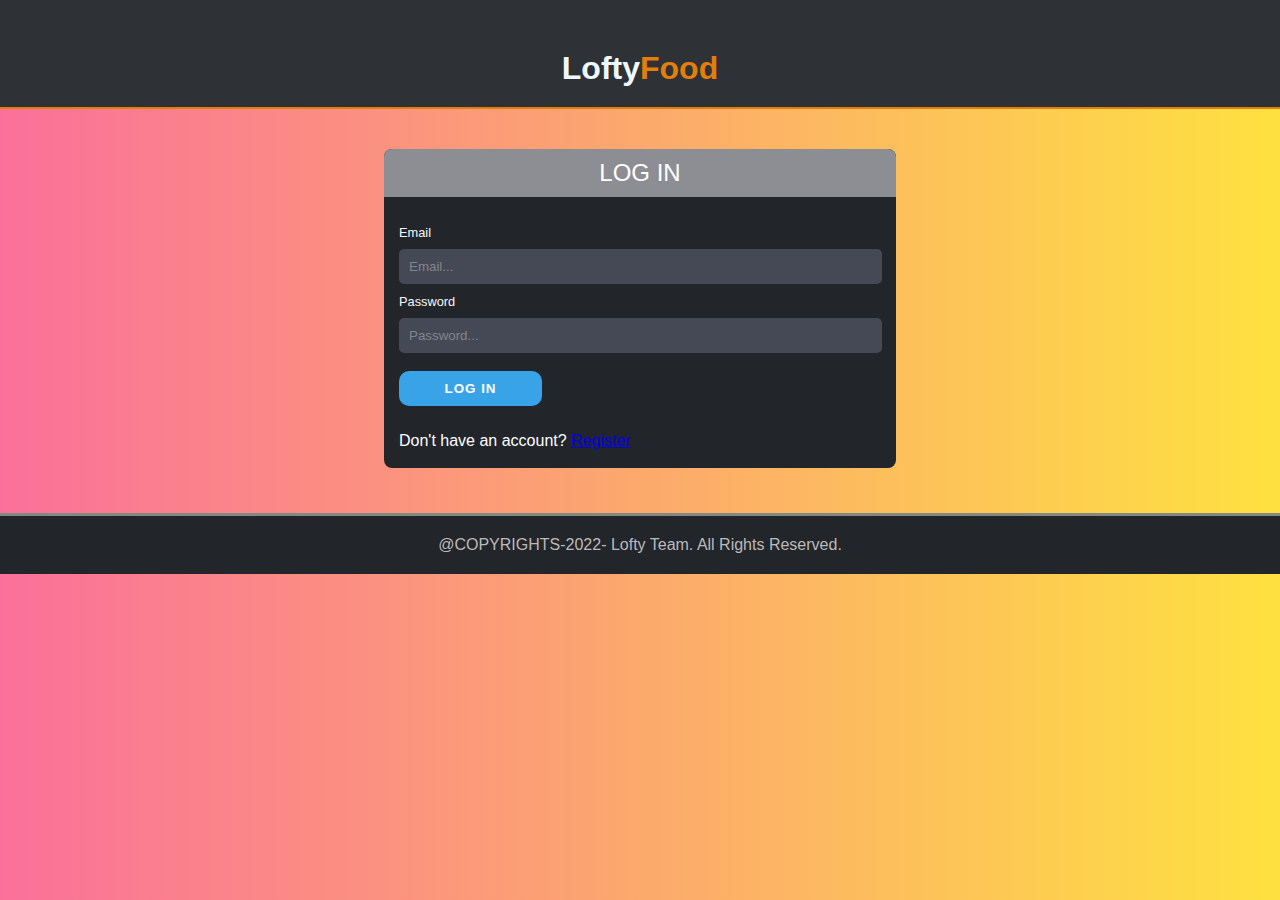
<file: form.html>
<!DOCTYPE html>
<html lang="en">
<head>
    <meta charset="UTF-8">
    <meta name="viewport" content="width=device-width, initial-scale=1.0">
    <meta http-equiv="X-UA-Compatible" content="ie=edge">
    <title>Lofty-Food</title>
    <link rel="stylesheet" href="loginStyle.css">
    <link rel="stylesheet" href="https://cdnjs.cloudflare.com/ajax/libs/font-awesome/4.7.0/css/font-awesome.min.css">
</head>
<body>
    <div class="header">
        <h1 class="head">
            <i></i> Lofty<span class="halfHead">Food<sup style="font-size:40%; color: white;"></sup>
            </span>
        </h1>
        </div>  
        <div class="signUpForm">
            <p class="signUpHeading">LOG IN</p>
            <p id="error2">You have entered a wrong email or password!</p>
            <form action="JavaScript:void(0)" onsubmit="login();">
                <label class="text">Email
                    <br />
                    <input type="email" class="input" placeholder="Email..." required="required" id="emailM" onfocus="this.className += ' inputfocus'"
                        onblur="this.className='input'">
                </label>
                <br />
                <label class="text">Password
                    <br />
                    <input type="password" class="input" placeholder="Password..." required="required" id="passwordM" onfocus="this.className += ' inputfocus'"
                        onblur="this.className='input'">
                </label>
                <br />
                <input type="submit" value="LOG IN" class="submitBtn">
                <p>Don't have an account? <a href="regist.html">Register</a></p>
            </form>
            <div id="display1">
                <i class="fa fa-spinner"></i> Logging in...</div>
        </div>
        <div class="footer">
            <p class="footerr">@COPYRIGHTS-2022- Lofty Team. All Rights Reserved.</p>
        </div>
    </div>

        <script src="app.js"></script>
</body>
</html>
</file>
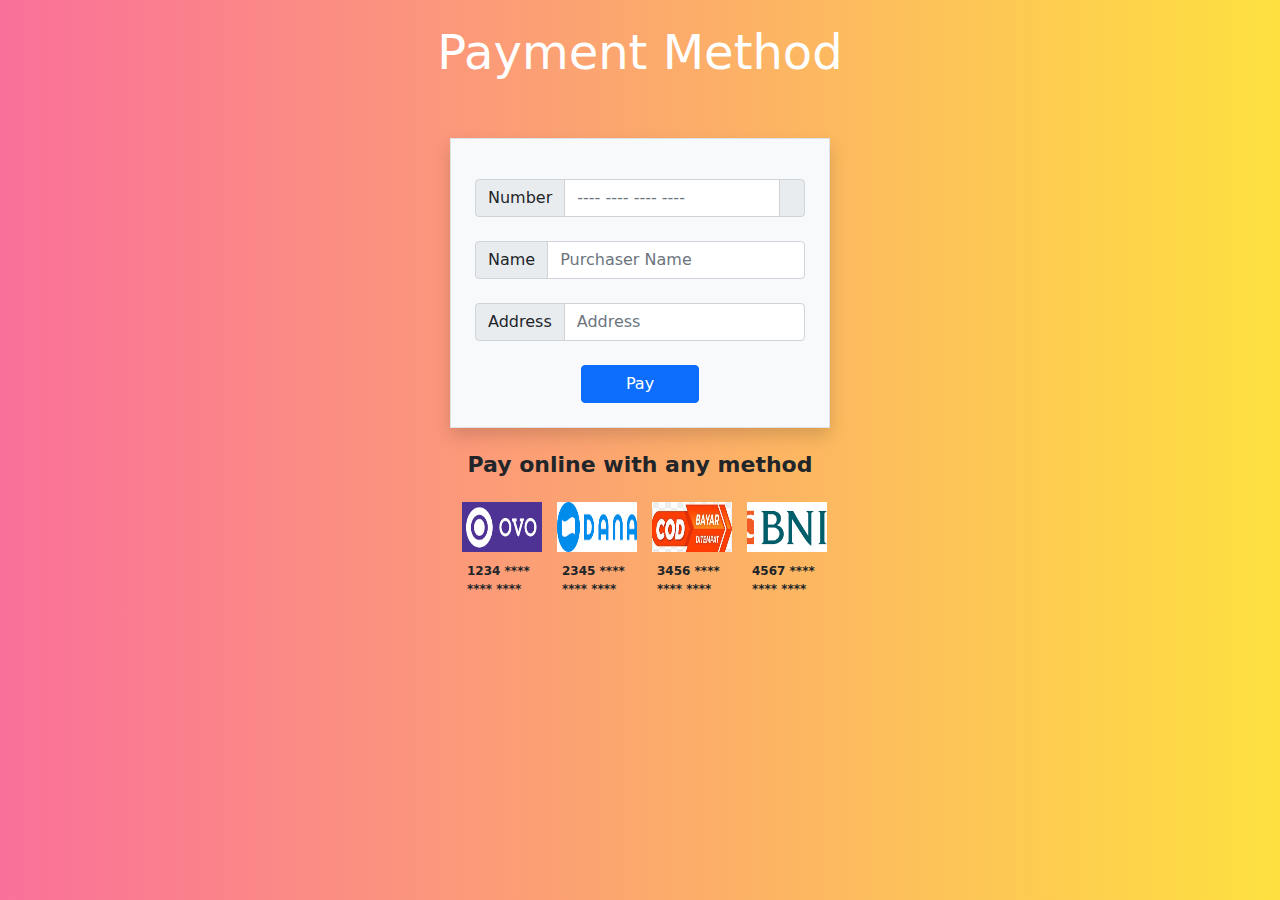
<file: payment.html>
<!DOCTYPE html>
<html lang="en">

<head>
    <meta charset="UTF-8">
    <meta http-equiv="X-UA-Compatible" content="IE=edge">
    <meta name="viewport" content="width=device-width, initial-scale=1.0">
    <title>Document</title>
    <link rel="stylesheet" href="./css/bootstrap.min.css" type="text/css" media="all">
    <link rel="stylesheet" href="./fonts/css/all.css" type="text/css" media="all">
    <link rel="stylesheet" href="Payment.css" type="text/css">
    <script src="./js/jquery-3.6.0.min.js"></script>
    <script src="./js/bootstrap.min.js"></script>
</head>

<body>
    <div class="container">
        <div class="row">
            <div class="col-lg-12 mt-4">
                <h3 class="text-center display-5" style="color: white;">Payment Method</h3>
            </div>
        </div>
        
            <div class="row mt-4">
            <div class="col-lg-4 mx-auto border shadow p-4 mt-4 bg-light">
                <div class="row">
                    <div class="input-group mt-3 mb-4">
                        <span class="input-group-text">Number</span>
                        <input type="text" class="form-control" maxlength="19" id="number" onkeyup="CheckCardType()" placeholder="---- ---- ---- ----" aria-label="Amount">
                        <span class="input-group-text">
                            <div class="imgdiv" id="img"></div>
                        </span>
                    </div>
                    <div class="input-group flex-nowrap mb-4">
                        <span class="input-group-text" id="addon-wrapping">Name </span>
                        <input type="text" class="form-control" placeholder="Purchaser Name" id="name" aria-label="Username" aria-describedby="addon-wrapping" >
                    </div>

                    <div class="input-group flex-nowrap">
                        <span class="input-group-text" id="addon-wrapping">Address</span>
                        <input type="text" class="form-control" placeholder="Address" id="address" aria-label="address" aria-describedby="addon-wrapping">
                    </div>
                    <div class="col-lg-12">
                        <span id="message1" class="mx-3 text-danger"></span>
                    </div>
                    <button class=" col-lg-4 btn btn-primary mx-auto" type="button" data-bs-toggle="offcanvas" data-bs-target="#offcanvasTop" aria-controls="offcanvasTop" onclick="Confirmation()">Pay</button>
                    <div class="offcanvas offcanvas-top Payment_Success" tabindex="-1" id="offcanvasTop" aria-labelledby="offcanvasTopLabel">
                        <div class="offcanvas-header">
                            <h5 id="offcanvasTopLabel" class="text-success">PAYMENT SUCCESSFULL <i class="fas fa-check"></i></h5>
                            <button type="button" id="close" class="btn-close text-reset border border-danger border-3" data-bs-dismiss="offcanvas" aria-label="Close"></button>
                        </div>
                        <div class="offcanvas-body text-center">
                            <h5>Number -- <span id="cardnumber" class="text-success"></span></h5>
                            <h5>Purchaser name -- <span id="cardname" class="text-success"></span></h5>
                            <h5>Address -- <span id="cardaddress" class="text-success"></span></h5>
                            <a href="index.html" style="margin-right:10px;font-weight:700;cursor:pointer;display:inline-block; margin-top: 10px;"><button>Back to Home</button> </a>
                        </div>
                    </div>
                </div>
            </div>
        </div>

        <div class="row mt-4">
            <div class="col-lg-4 mx-auto">
                <div class="row">
                    <!-- <a href="home.html" style="margin-right:10px;font-weight:700;cursor:pointer;display:inline-block;margin-top: 10px;"><button>Back to Home</button> </a> -->
                    <div class="col">
                        <h3 class="text-center">Pay online with any method</h3>
                    </div>
                </div>
                <div class="row mt-3 icons">
                    <div class="col-lg-3">
                        <img src="./images/ovo.png" alt="">
                        <p>1234 **** **** **** </p>
                    </div>
                    <div class="col-lg-3">
                        <img src="./images/dana.png" alt="">
                        <p>2345 **** **** ****</p>
                    </div>
                    <div class="col-lg-3">
                        <img src="./images/cod.jpg" alt="">
                        <p>3456 **** **** **** </p>
                    </div>
                    <div class="col-lg-3">
                        <img src="./images/bni.png" alt="">
                        <p>4567 **** **** ****</p>
                    </div>
                </div>
            </div>
        </div>
    </div>


    <script src="Payment.js"></script>

</body>

</html>
</file>
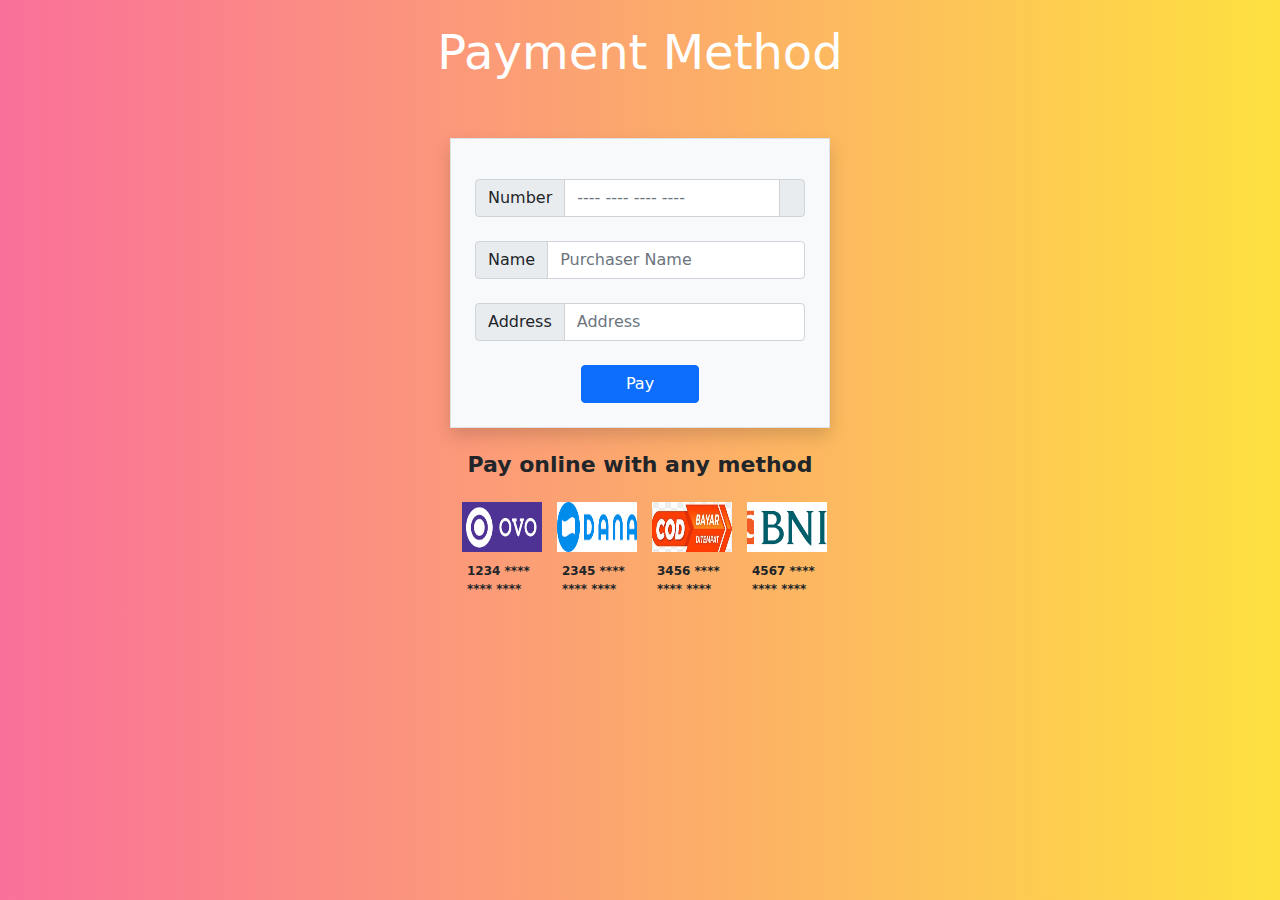
<file: Payment.html>
<!DOCTYPE html>
<html lang="en">

<head>
    <meta charset="UTF-8">
    <meta http-equiv="X-UA-Compatible" content="IE=edge">
    <meta name="viewport" content="width=device-width, initial-scale=1.0">
    <title>Document</title>
    <link rel="stylesheet" href="./css/bootstrap.min.css" type="text/css" media="all">
    <link rel="stylesheet" href="./fonts/css/all.css" type="text/css" media="all">
    <link rel="stylesheet" href="Payment.css" type="text/css">
    <script src="./js/jquery-3.6.0.min.js"></script>
    <script src="./js/bootstrap.min.js"></script>
</head>

<body>
    <div class="container">
        <div class="row">
            <div class="col-lg-12 mt-4">
                <h3 class="text-center display-5" style="color: white;">Payment Method</h3>
            </div>
        </div>
        
            <div class="row mt-4">
            <div class="col-lg-4 mx-auto border shadow p-4 mt-4 bg-light">
                <div class="row">
                    <div class="input-group mt-3 mb-4">
                        <span class="input-group-text">Number</span>
                        <input type="text" class="form-control" maxlength="19" id="number" onkeyup="CheckCardType()" placeholder="---- ---- ---- ----" aria-label="Amount">
                        <span class="input-group-text">
                            <div class="imgdiv" id="img"></div>
                        </span>
                    </div>
                    <div class="input-group flex-nowrap mb-4">
                        <span class="input-group-text" id="addon-wrapping">Name </span>
                        <input type="text" class="form-control" placeholder="Purchaser Name" id="name" aria-label="Username" aria-describedby="addon-wrapping" >
                    </div>

                    <div class="input-group flex-nowrap">
                        <span class="input-group-text" id="addon-wrapping">Address</span>
                        <input type="text" class="form-control" placeholder="Address" id="address" aria-label="address" aria-describedby="addon-wrapping">
                    </div>
                    <div class="col-lg-12">
                        <span id="message1" class="mx-3 text-danger"></span>
                    </div>
                    <button class=" col-lg-4 btn btn-primary mx-auto" type="button" data-bs-toggle="offcanvas" data-bs-target="#offcanvasTop" aria-controls="offcanvasTop" onclick="Confirmation()">Pay</button>
                    <div class="offcanvas offcanvas-top Payment_Success" tabindex="-1" id="offcanvasTop" aria-labelledby="offcanvasTopLabel">
                        <div class="offcanvas-header">
                            <h5 id="offcanvasTopLabel" class="text-success">PAYMENT SUCCESSFULL <i class="fas fa-check"></i></h5>
                            <button type="button" id="close" class="btn-close text-reset border border-danger border-3" data-bs-dismiss="offcanvas" aria-label="Close"></button>
                        </div>
                        <div class="offcanvas-body text-center">
                            <h5>Number -- <span id="cardnumber" class="text-success"></span></h5>
                            <h5>Purchaser name -- <span id="cardname" class="text-success"></span></h5>
                            <h5>Address -- <span id="cardaddress" class="text-success"></span></h5>
                            <a href="index.html" style="margin-right:10px;font-weight:700;cursor:pointer;display:inline-block; margin-top: 10px;"><button>Back to Home</button> </a>
                        </div>
                    </div>
                </div>
            </div>
        </div>

        <div class="row mt-4">
            <div class="col-lg-4 mx-auto">
                <div class="row">
                    <!-- <a href="home.html" style="margin-right:10px;font-weight:700;cursor:pointer;display:inline-block;margin-top: 10px;"><button>Back to Home</button> </a> -->
                    <div class="col">
                        <h3 class="text-center">Pay online with any method</h3>
                    </div>
                </div>
                <div class="row mt-3 icons">
                    <div class="col-lg-3">
                        <img src="./images/ovo.png" alt="">
                        <p>1234 **** **** **** </p>
                    </div>
                    <div class="col-lg-3">
                        <img src="./images/dana.png" alt="">
                        <p>2345 **** **** ****</p>
                    </div>
                    <div class="col-lg-3">
                        <img src="./images/cod.jpg" alt="">
                        <p>3456 **** **** **** </p>
                    </div>
                    <div class="col-lg-3">
                        <img src="./images/bni.png" alt="">
                        <p>4567 **** **** ****</p>
                    </div>
                </div>
            </div>
        </div>
    </div>


    <script src="Payment.js"></script>

</body>

</html>
</file>
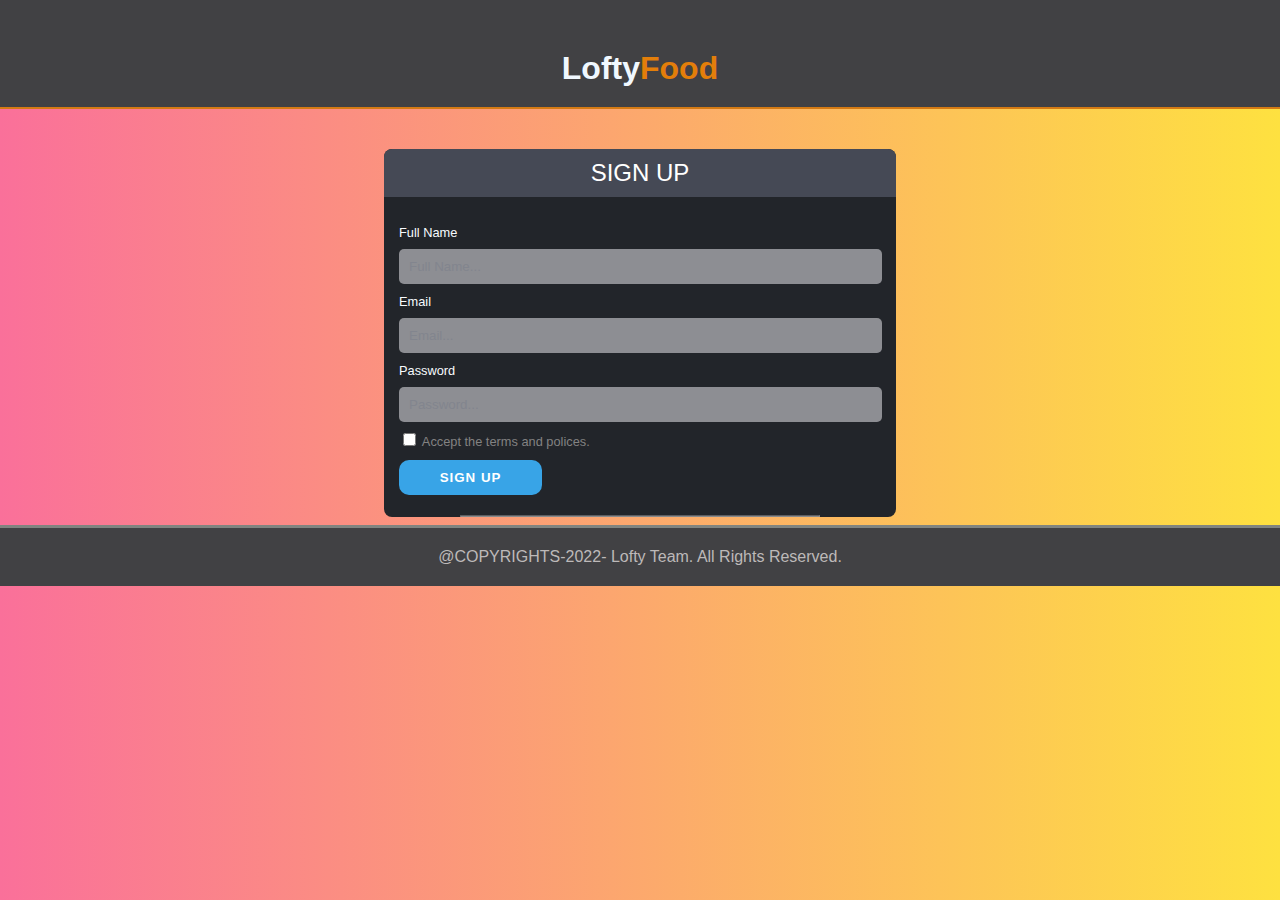
<file: regist.html>
<!DOCTYPE html>
<html lang="en">

<head>
    <meta charset="UTF-8">
    <meta name="viewport" content="width=device-width, initial-scale=1.0">
    <meta http-equiv="X-UA-Compatible" content="ie=edge">
    <title>Lofty Food</title>
    <link rel="stylesheet" href="https://cdnjs.cloudflare.com/ajax/libs/font-awesome/4.7.0/css/font-awesome.min.css">
    <link rel="stylesheet" href="regist.css">
</head>

<body>
    <div class="container">
        <div class="header">
            <h1 class="head">
                <i></i> Lofty<span class="halfHead">Food<sup style="font-size:40%; color: white;"></sup>
                </span>
            </h1>
            </div>  
            <div class="signUpForm">
                <p class="signUpHeading">SIGN UP</p>
                <form action="JavaScript:void(0)" onsubmit="signUp();">
                    <label class="text">Full Name
                        <br />
                        <input type="text" class="input" placeholder="Full Name..." required="required" id="fullName" onfocus="this.className += ' inputfocus'"
                            onblur="this.className='input'">
                    </label>
                    <br />
                    <label class="text">Email
                        <br />
                        <input type="email" class="input" placeholder="Email..." required="required" id="email" onfocus="this.className += ' inputfocus'"
                            onblur="this.className='input'">
                    </label>
                    <br />
                    <label class="text">Password
                        <br />
                        <input type="password" class="input" placeholder="Password..." required="required" id="password" onfocus="this.className += ' inputfocus'"
                            onblur="this.className='input'">
                    </label>
                    <br />
                    <label class="agreement">
                        <input type="checkbox" required="required"> Accept the terms and polices.</label>
                    <br />
                    <input type="submit" value="SIGN UP" class="submitBtn">
                </form>
                <div id="display">
                    <i class="fa fa-spinner"></i> Signing up...</div>
                <hr / style="width:70%; opacity:0.5; size:0.5px">
            </div>
        </div>
       
        <div class="footer">
            <p class="footerr">@COPYRIGHTS-2022- Lofty Team. All Rights Reserved.</p>
        </div>
    </div>
    <script src="app.js"></script>
</body>
</html>
</file>
<file: loginStyle.css>
body{
    margin: 0px;
    padding: 0px;
    font-family: Arial, Helvetica, sans-serif;
    background-image: linear-gradient(to right, #fa709a 0%, #fee140 100%);
    text-align: center;
}
.header{
    margin: 0px;
    margin-bottom: 40px;
    padding: 20px;
    background-color: #2E3136;
    padding-top: 50px;
    border-bottom: 2px solid rgb(227, 126, 10);
}
.head{
    margin: 0px;
    padding: 0px;
    color: aliceblue;
    display: inline-block;
}
.halfHead{
    color: rgb(227, 126, 10);
}
.fa-renren{
    color: rgb(227, 126, 10);
}
form{
    text-align:left;
    margin: 0px;
    padding: 2px 20px 2px 15px;
}

.fa-angle-double-down{
    color: aliceblue;
    font-size: 110%;
    margin-bottom: 5px;
}
.signUpForm{
    width: 40%;
    margin: 0px auto;
    background-color: #22252A;
    border-radius: 8px;
}
.signUpHeading{
    margin-top: 0px;
    background-color: #8d8e93;
    padding: 10px;
    color: white;
    border-top-right-radius: 8px;
    border-top-left-radius: 8px;
    font-size: 150%;
}
.text{
    color: #f7f8fa;
    font-size: 80%;
}
.input{
    background: none;
    border: none;
    background-color: #454955;
    padding: 10px;
    margin: 8px auto;
    width: 97%;
    border-radius: 5px;
    color: white;
    outline: none;
    transition: 1s;
}

p {
    color: white;
}
.input::placeholder{
    color: #82858E;
}
.inputfocus{
    background-color: #454955;
    border: none;
    border-bottom: 1px solid rgb(255, 196, 0);
    transition: 0.5s;
}
.inputfocus::placeholder{
    color: #454955;
}
.submitBtn {
    background: none;
    border: none;
    background-color: rgb(56, 164, 231);
    margin: 10px 0px;
    padding: 10px;
    border-radius: 10px;
    outline: none;
    color: white;
    font-weight: bold;
    letter-spacing: 1px;
    width: 30%;
    transition: 1s;
    cursor: pointer;
}
.submitBtn:hover {
    background-color: #454955;
}
.error{
    float: right;
    color: rgb(231, 96, 96);
    display: none;
    cursor: pointer;
}
.error:hover{
    text-decoration: underline;
}
#display,#display1{
    color: rgb(100, 177, 245);
    letter-spacing: 1px;
    display: none;
}
#display1{
    margin-bottom: 50px;
    padding: 20px;
}
#error2{
    background-color: rgb(250, 125, 125);
    width: 80%;
    padding: 10px;
    margin: 5px auto 10px;
    border-radius: 10px;
    color: rgb(102, 5, 5);
    display: none;
}
.heading1{
    color: 	#82858E;
    font-size: 250%;
    margin: 20px auto 5px;
    letter-spacing: 1px;
    background-color: #22252A;
    width: 80%;
    padding: 15px;
    border-radius: 10px;
}

.footerr{
    border-top: 3px solid rgb(130, 136, 130);
    padding: 20px;
    text-align: center;
    margin:  0px;
    margin-top: 45px;
    color: rgb(189, 185, 185);
    background-color: #22252A;
    
}

@media only screen and (max-width: 600px) {
    .signUpForm{
        width: 90%;
    }
    .submitBtn{
        width: 40%;
    }
    .heading1{
        width: 80%;
        font-size: 150%;
    }
    .heading2{
        font-size: 120%;
    }
    .input{
        width: 95%;
    }
    #error2{
        font-size: 85%;
    }
}
</file>
<file: Payment.css>
body {
    background-image: linear-gradient(to right, #fa709a 0%, #fee140 100%);
}


.form-control:focus {
    box-shadow: none;
    border: 2px solid;
    border-color: #266cee;
}

img {
    width: 80px;
    height: 50px;
    background-size: 100% 100%;
}

.img {
    width: 100%;
    height: 100%;
}

.imgdiv img {
    width: 50px;
    height: 30px;
    background-size: 100% 100%;
}

.imgdiv li {
    color: red;
}

h3 {
    font-weight: bold;
    font-size: 22px;
}

h4 {
    font-weight: 400;
    font-size: 16px;
}



.icons p {
    margin-top: 10px;
    margin-left: 5px;
    font-size: 12px;
    font-weight: bolder;
}

.Payment_Success {
    background-color: aliceblue;
    /* background: url(./images/memphis-mini.png); */
}

.offcanvas-header h5 {
    font-size: 22px;
}

#close {
    font-weight: bold;
}

.offcanvas-body h5 {
    font-weight: 400;
    font-size: 18px;
    font-family: sans-serif;
}
</file>
<file: regist.css>
body{
    margin: 0px;
    padding: 0px;
    font-family: Arial, Helvetica, sans-serif;
    background-image: linear-gradient(to right, #fa709a 0%, #fee140 100%);
    text-align: center;
}
.header{
    margin: 0px;
    margin-bottom: 40px;
    padding: 20px;
    background-color: #414144;
    padding-top: 50px;
    border-bottom: 2px solid rgb(212, 122, 20);
}
.head{
    margin: 0px;
    padding: 0px;
    color: aliceblue;
    display: inline-block;
}
.halfHead{
    color: rgb(227, 126, 10);
}
.fa-renren{
    color: rgb(227, 126, 10);
}

form{
    text-align:left;
    margin: 0px;
    padding: 2px 20px 2px 15px;
}
.signUpForm{
    width: 40%;
    margin: 0px auto;
    background-color: #22252A;
    border-radius: 8px;
}
.signUpHeading{
    margin-top: 0px;
    background-color: #454955;
    padding: 10px;
    color: white;;
    border-top-right-radius: 8px;
    border-top-left-radius: 8px;
    font-size: 150%;
}
.text{
    color: #f7fbfe;
    font-size: 80%;
}
.input{
    background: none;
    border: none;
    background-color: #8d8e93;
    padding: 10px;
    margin: 8px auto;
    width: 97%;
    border-radius: 5px;
    color: white;
    outline: none;
    transition: 1s;
}
.input::placeholder{
    color: #82858E;
}
.inputfocus{
    background-color: #454955;
    border: none;
    border-bottom: 1px solid rgb(255, 196, 0);
    transition: 0.5s;
}
.inputfocus::placeholder{
    color: #454955;
}
.agreement{
    color: #828282;
    font-size: 80%;
    margin: 10px 0px;
    cursor: pointer;
}
.submitBtn {
    background: none;
    border: none;
    background-color: rgb(56, 164, 231);
    margin: 10px 0px;
    padding: 10px;
    border-radius: 10px;
    outline: none;
    color: white;
    font-weight: bold;
    letter-spacing: 1px;
    width: 30%;
    transition: 1s;
    cursor: pointer;
}
.submitBtn:hover {
    background-color: #454955;
}
.acc{
    color: #828282;
    font-size: 80%;
}
.acc:hover{
    text-decoration: underline;
    cursor: pointer;
}
.loginbtn{
    padding: 10px;
    width: 90%;
    margin: 0px auto 20px; 
    background: none;
    border: none;
    background-color: rgb(56, 164, 231);
    color: white;
    border-radius: 5px;
    transition: 1s;
    font-weight: bold;
    letter-spacing: 0.5px;
    cursor: pointer;
    outline: none;
}
.loginbtn:hover{
    background-color: #454955;
}
.error{
    float: right;
    color: rgb(231, 96, 96);
    display: none;
    cursor: pointer;
}
.error:hover{
    text-decoration: underline;
}
#display,#display1{
    color: rgb(255, 174, 0);
    letter-spacing: 1px;
    display: none;
}
#display1{
    margin-bottom: 50px;
    padding: 20px;
}
#error2{
    background-color: rgb(250, 125, 125);
    width: 80%;
    padding: 10px;
    margin: 5px auto 10px;
    border-radius: 10px;
    color: rgb(102, 5, 5);
    display: none;
}

.heading1{
    color: 	#82858E;
    font-size: 250%;
    margin: 20px auto 5px;
    letter-spacing: 1px;
    background-color: #22252A;
    width: 80%;
    padding: 15px;
    border-radius: 10px;
}
.panelHeading{
    color: rgb(87, 206, 87);
    margin: 0px;
    padding: 10px;
    border: 1px solid aliceblue;
    width: 30%;
    margin: 0px auto;
}
.footerr{
    border-top: 3px solid rgb(128, 132, 128);
    padding: 20px;
    text-align: center;
    margin: 0px;
    color: rgb(189, 185, 185);
    background-color: #414144;
    padding-top: 20px;
}
@media only screen and (max-width: 600px) {
    .signUpForm{
        width: 90%;
    }
    .submitBtn{
        width: 40%;
    }
    .heading1{
        width: 80%;
        font-size: 150%;
    }
    .heading2{
        font-size: 120%;
    }
    .input{
        width: 95%;
    }
    .acc{
        font-size: 70%;
    }
    .panels{
        width: 60%;
    }
    #error2{
        font-size: 85%;
    }
}
@media only screen and (max-width: 600px) {
    .header{
        font-size: 80%;
    }
    .headd{
        margin-bottom: 10px;
        padding: 0px;
    }
    .footer{
        font-size: 95%;
    }
}
@media only screen and (max-width: 550px) {
    .head{
        font-size: 190%;;
    }
    .headd{
        font-size: 120%;
    }
    .footer{
        font-size: 70%;
    }
    
}
</file>
